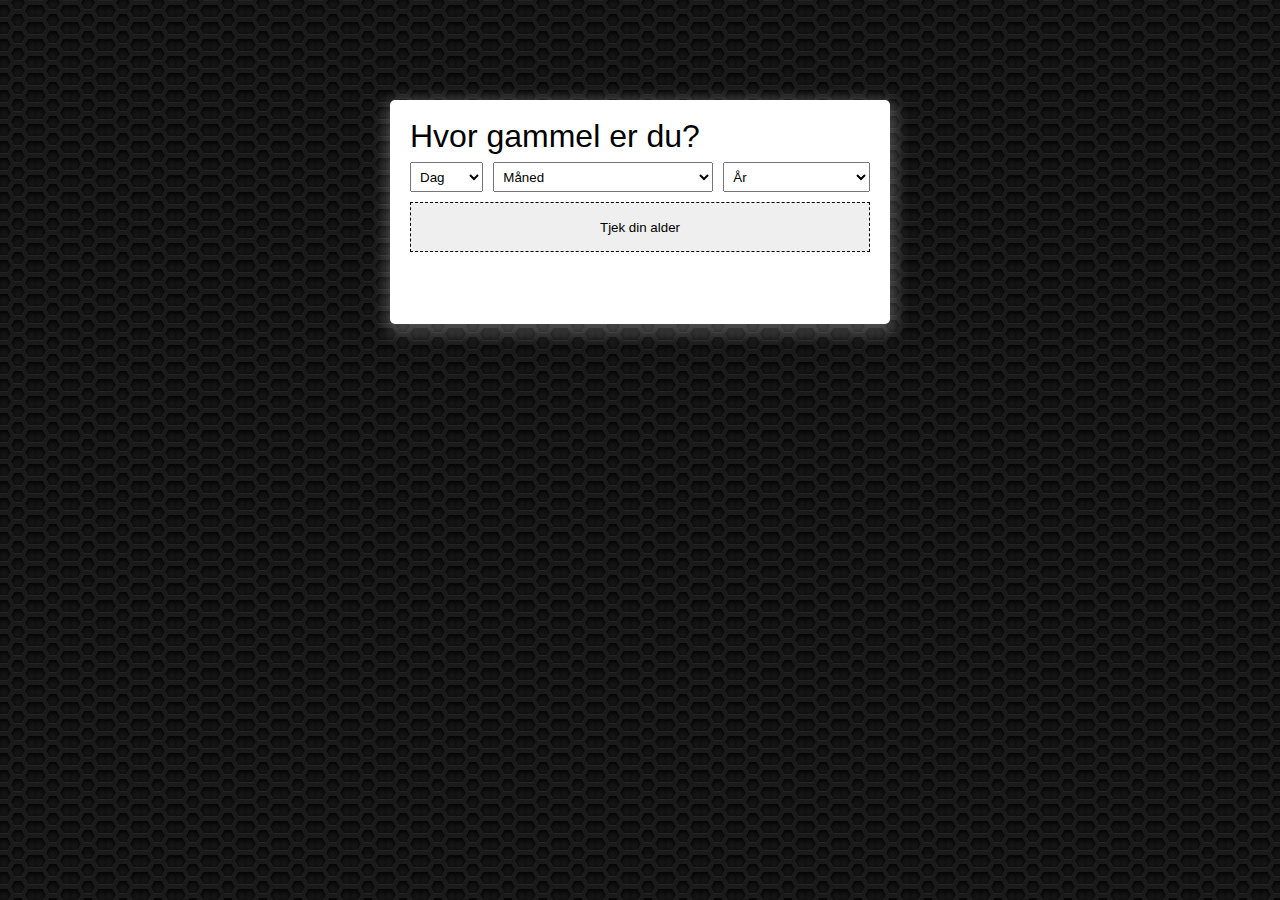
<file: index.html>
<!DOCTYPE html>
<html lang="en">
<head>
    <meta charset="UTF-8">
    <meta http-equiv="X-UA-Compatible" content="IE=edge">
    <meta name="viewport" content="width=device-width, initial-scale=1.0">

    <link rel="stylesheet" href="css/reset.css">
    <link rel="stylesheet" href="css/style.css">
    <title>Hvor gammel er du mon?</title>
</head>
<body>
    <div class="agebox">
        <h1>Hvor gammel er du?</h1>
        <select name="" id="ddlDay">
            <option value="00">Dag</option>
        </select>
        <select name="" id="ddlMonth">
            <option value="00">Måned</option>
        </select>
        <select name="" id="ddlYear">
            <option value="00">År</option>
        </select>
        <button onclick="yourAge()">Tjek din alder</button>
        <h3 id="agetext"></h3>
        <img alt="" id="ageimg">
    </div>

    <script src="js/age.js"></script>
</body>
</html>
</file>
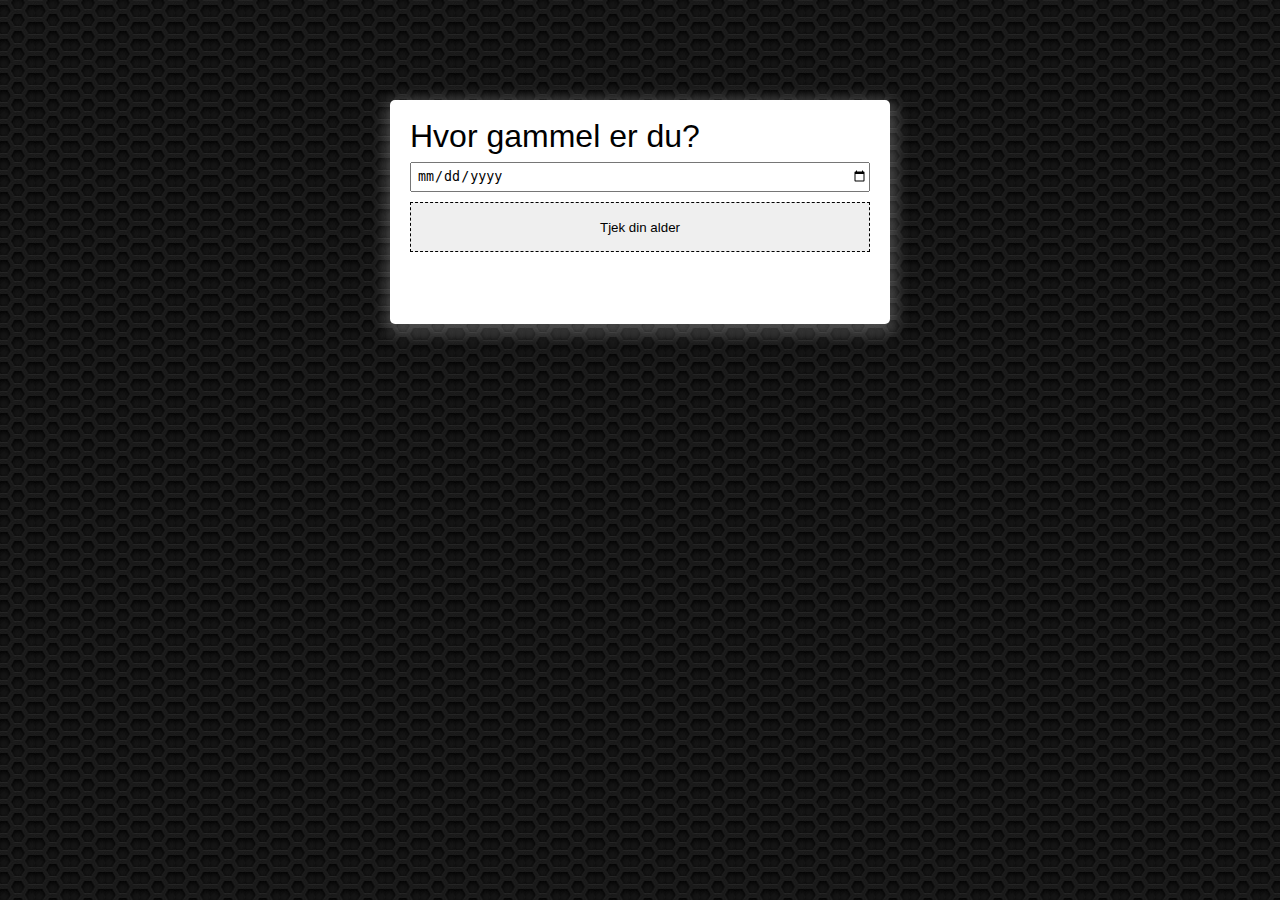
<file: picker.html>
<!DOCTYPE html>
<html lang="en">
<head>
    <meta charset="UTF-8">
    <meta http-equiv="X-UA-Compatible" content="IE=edge">
    <meta name="viewport" content="width=device-width, initial-scale=1.0">

    <link rel="stylesheet" href="css/reset.css">
    <link rel="stylesheet" href="css/style.css">
    <title>Hvor gammel er du mon?</title>
</head>
<body>
    <div class="agebox">
        <h1>Hvor gammel er du?</h1>
        <input type="date" name="" id="picker">
        <button onclick="yourAge()">Tjek din alder</button>
        <h3 id="agetext"></h3>
        <img alt="" id="ageimg">
    </div>

    <script src="js/age-picker.js"></script>
</body>
</html>
</file>
<file: css/style.css>
* {
    box-sizing: border-box;
}

body {
    background-image: url(../images/hixs_pattern_evolution.png);

}

.agebox {
    width: 500px;
    min-height: 150px;
    margin: 100px auto;
    background-color: white;
    display: grid;
    grid-template-columns: 1fr 3fr 2fr;
    grid-template-rows: 1fr 30px 50px 1fr;
    gap: 10px;
    padding: 20px;
    border-radius: 5px;
    box-shadow: 1px 5px 15px 5px #ffffff3b;
}

h1 {
    grid-column: 1/-1;
    font-family: sans-serif;
    font-size: 2rem;
}

button {
    grid-column: 1/-1;
    border: 1px dashed black;
}

button:hover {
    background-color: black;
    color: white;
}

select{
    padding-left: 5px;
}

h3 {
    grid-column: 1/-1;
}

img {
    width: 100%;
    grid-column: 1/-1;
    
}

input[type=date] {
    padding-left: 5px;
    grid-column: 1/-1;
}
</file>
